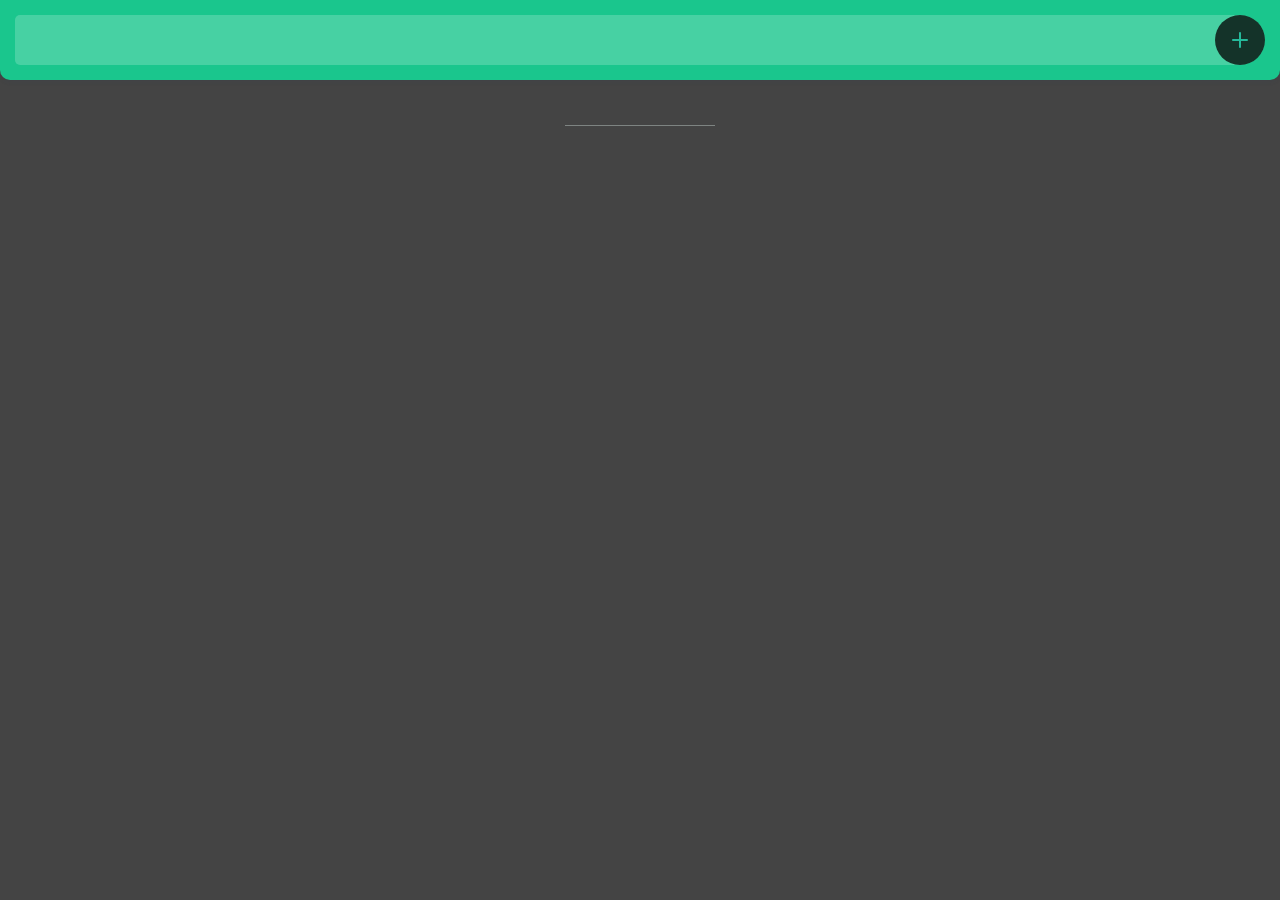
<file: index.html>
<!DOCTYPE html>

<html>
    <head>
        <meta charset="utf-8"/>
        <title>Saakshaat Completes</title>
        
        <!-- this is to take control of the user's viewport -->
        <meta name="viewport" content="width=device-width, initial-scale=1.0, user-scalable=no">
       <!-- Roboto font from Google Fonts -->
        <link href="https://fonts.googleapis.com/css?family=Roboto:400,500,900&display=swap" rel="stylesheet">
        <link rel="stylesheet" type="text/css" href="resources/css/reset.min.css">
        <link rel="stylesheet" type="text/css" href="resources/css/style.css">
    </head>

    <body>
        <header>
            <input type="text" id="item"> 
                 <button id="add"><svg version="1.1" id="Layer_1" xmlns="http://www.w3.org/2000/svg" xmlns:xlink="http://www.w3.org/1999/xlink" x="0px" y="0px"
                    viewBox="0 0 16 16" style="enable-background:new 0 0 16 16;" xml:space="preserve">
               <g>
                   <g>
                       <path class="fill" d="M16,8c0,0.5-0.5,1-1,1H9v6c0,0.5-0.5,1-1,1s-1-0.5-1-1V9H1C0.5,9,0,8.5,0,8s0.5-1,1-1h6V1c0-0.5,0.5-1,1-1
                           s1,0.5,1,1v6h6C15.5,7,16,7.5,16,8z"/>
                   </g>
               </g>
               </svg></button>
        </header>

        <div class="container">
       
        <!-- uncompleted todo list -->
        <ul class="todo" id="to-do">
          
        </ul>
        </ul>
        
             <!-- completed todo list -->
             <ul class="todo" id="completed">
               
            </ul>
    
        </div>

        <script src="resources/js/main(1).js"></script>
        <!-- <script src="resources/js/node.js"></script> -->
    </body>
</html>
</file>
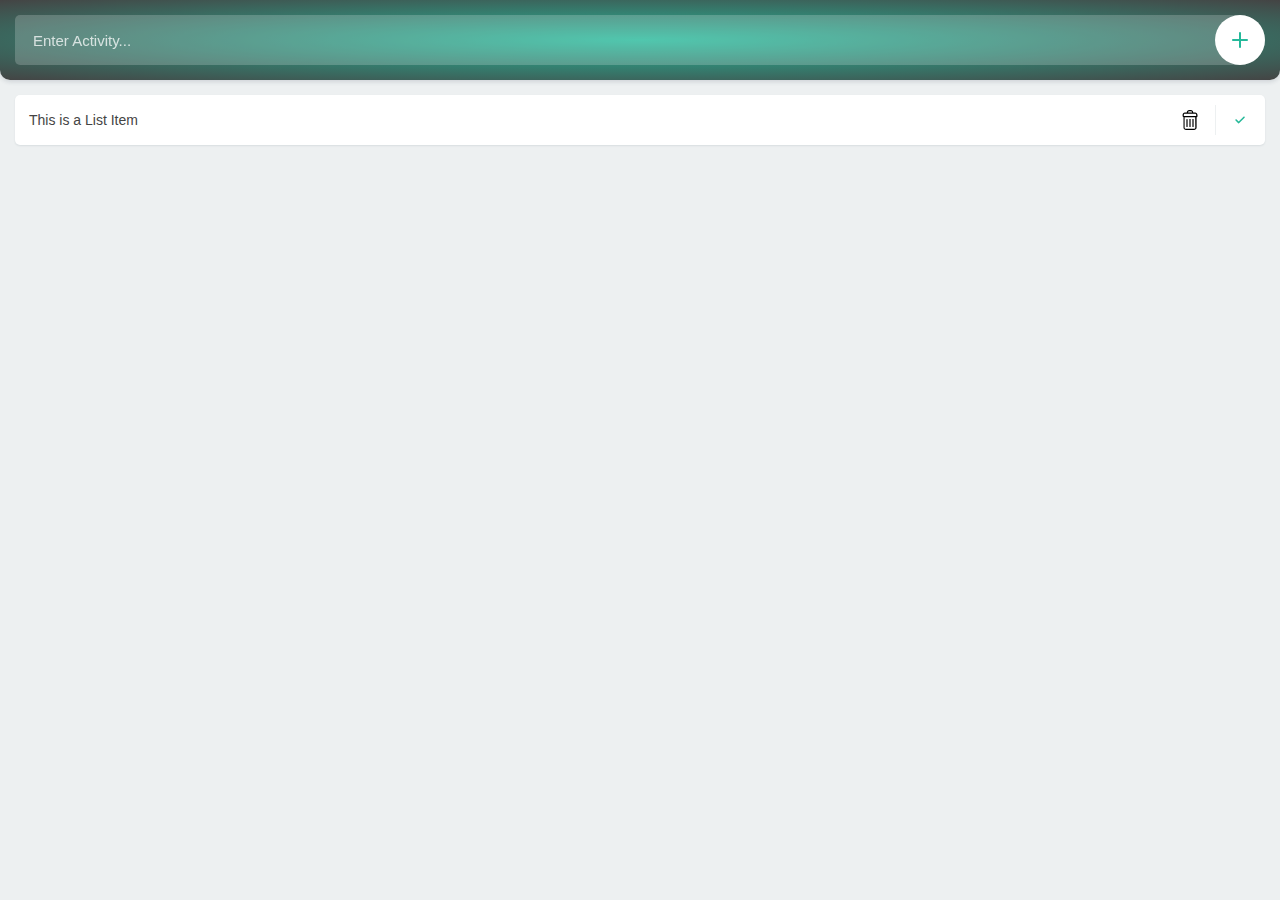
<file: icons/Saakshaat Completes.htm>
<!DOCTYPE html>
<!-- saved from url=(0026)http://127.0.0.1:5500/app/ -->
<html class="gr__127_0_0_1"><head><meta http-equiv="Content-Type" content="text/html; charset=UTF-8">
        
        <title>Saakshaat Completes</title>
        
        <!-- this is to take control of the user's viewport -->
        <meta name="viewport" content="width=device-width, initial-scale=1.0, user-scalable=no">
       <!-- Roboto font from Google Fonts -->
        
        
        
    <link href="./Saakshaat Completes_files/css" rel="stylesheet"><link rel="stylesheet" type="text/css" href="./Saakshaat Completes_files/reset.min.css"><link rel="stylesheet" type="text/css" href="./Saakshaat Completes_files/style.css"></head>

    <body data-gr-c-s-loaded="true">
        <header>
            <input type="text" placeholder="Enter Activity..." id="item"> 
                 <button id="add"><svg version="1.1" id="Layer_1" xmlns="http://www.w3.org/2000/svg" xmlns:xlink="http://www.w3.org/1999/xlink" x="0px" y="0px" viewBox="0 0 16 16" style="enable-background:new 0 0 16 16;" xml:space="preserve">
               <g>
                   <g>
                       <path class="fill" d="M16,8c0,0.5-0.5,1-1,1H9v6c0,0.5-0.5,1-1,1s-1-0.5-1-1V9H1C0.5,9,0,8.5,0,8s0.5-1,1-1h6V1c0-0.5,0.5-1,1-1
                           s1,0.5,1,1v6h6C15.5,7,16,7.5,16,8z"></path>
                   </g>
               </g>
               </svg></button>
        </header>

        <div class="container">
            <!-- completed todo list -->
        <ul class="todo">
            <li>
                This is a List Item
                 <div class="buttons">
                    <button class="remove bin_clicked" style="fill: black;">
                            <svg version="1.1" xmlns="http://www.w3.org/2000/svg" xmlns:xlink="http://www.w3.org/1999/xlink" x="0px" y="0px" viewBox="0 0 22 22" style="enable-background:new 0 0 22 22;" xml:space="preserve">
                       
                       <g>
                           <g>
                               <path class="fill" d="M16.1,3.6h-1.9V3.3c0-1.3-1-2.3-2.3-2.3h-1.7C8.9,1,7.8,2,7.8,3.3v0.2H5.9c-1.3,0-2.3,1-2.3,2.3v1.3
                                   c0,0.5,0.4,0.9,0.9,1v10.5c0,1.3,1,2.3,2.3,2.3h8.5c1.3,0,2.3-1,2.3-2.3V8.2c0.5-0.1,0.9-0.5,0.9-1V5.9
                                   C18.4,4.6,17.4,3.6,16.1,3.6z M9.1,3.3c0-0.6,0.5-1.1,1.1-1.1h1.7c0.6,0,1.1,0.5,1.1,1.1v0.2H9.1V3.3z M16.3,18.7
                                   c0,0.6-0.5,1.1-1.1,1.1H6.7c-0.6,0-1.1-0.5-1.1-1.1V8.2h10.6L16.3,18.7L16.3,18.7z M17.2,7H4.8V5.9c0-0.6,0.5-1.1,1.1-1.1h10.2
                                   c0.6,0,1.1,0.5,1.1,1.1V7z"></path>
                           </g>
                           <g>
                               <g>
                                   <path class="fill" d="M11,18c-0.4,0-0.6-0.3-0.6-0.6v-6.8c0-0.4,0.3-0.6,0.6-0.6s0.6,0.3,0.6,0.6v6.8C11.6,17.7,11.4,18,11,18z"></path>
                               </g>
                               <g>
                                   <path class="fill" d="M8,18c-0.4,0-0.6-0.3-0.6-0.6v-6.8C7.4,10.2,7.7,10,8,10c0.4,0,0.6,0.3,0.6,0.6v6.8C8.7,17.7,8.4,18,8,18z"></path>
                               </g>
                               <g>
                                   <path class="fill" d="M14,18c-0.4,0-0.6-0.3-0.6-0.6v-6.8c0-0.4,0.3-0.6,0.6-0.6c0.4,0,0.6,0.3,0.6,0.6v6.8
                                       C14.6,17.7,14.3,18,14,18z"></path>
                               </g>
                           </g>
                       </g>
                       </svg>
                       
                    </button>
                    
                    <button class="complete">
                            <svg version="1.1" xmlns="http://www.w3.org/2000/svg" xmlns:xlink="http://www.w3.org/1999/xlink" x="0px" y="0px" viewBox="0 0 22 22" style="enable-background:new 0 0 22 22;" xml:space="preserve">
                       <style type="text/css">
                           .st0{fill: #fff;}
                           .st1{fill:#26B999;}
                       </style>
                       <rect y="0" class="st0" width="22" height="22"></rect>
                       <g>
                           <path class="st1" d="M9.7,14.4L9.7,14.4c-0.2,0-0.4-0.1-0.5-0.2l-2.7-2.7c-0.3-0.3-0.3-0.8,0-1.1s0.8-0.3,1.1,0l2.1,2.1l4.8-4.8
                               c0.3-0.3,0.8-0.3,1.1,0s0.3,0.8,0,1.1l-5.3,5.3C10.1,14.3,9.9,14.4,9.7,14.4z"></path>
                       </g>
                       </svg>
                    </button>
                 </div>
            </li>
        </ul>

        <!-- uncompleted todo list -->
        <!-- <ul class="todo">

        </ul> -->

        </div>
        <script src="./Saakshaat Completes_files/main.js"></script>
        <!-- <script src="resources/js/node.js"></script> -->
    <!-- Code injected by live-server -->
<script type="text/javascript">
	// <![CDATA[  <-- For SVG support
	if ('WebSocket' in window) {
		(function () {
			function refreshCSS() {
				var sheets = [].slice.call(document.getElementsByTagName("link"));
				var head = document.getElementsByTagName("head")[0];
				for (var i = 0; i < sheets.length; ++i) {
					var elem = sheets[i];
					var parent = elem.parentElement || head;
					parent.removeChild(elem);
					var rel = elem.rel;
					if (elem.href && typeof rel != "string" || rel.length == 0 || rel.toLowerCase() == "stylesheet") {
						var url = elem.href.replace(/(&|\?)_cacheOverride=\d+/, '');
						elem.href = url + (url.indexOf('?') >= 0 ? '&' : '?') + '_cacheOverride=' + (new Date().valueOf());
					}
					parent.appendChild(elem);
				}
			}
			var protocol = window.location.protocol === 'http:' ? 'ws://' : 'wss://';
			var address = protocol + window.location.host + window.location.pathname + '/ws';
			var socket = new WebSocket(address);
			socket.onmessage = function (msg) {
				if (msg.data == 'reload') window.location.reload();
				else if (msg.data == 'refreshcss') refreshCSS();
			};
			if (sessionStorage && !sessionStorage.getItem('IsThisFirstTime_Log_From_LiveServer')) {
				console.log('Live reload enabled.');
				sessionStorage.setItem('IsThisFirstTime_Log_From_LiveServer', true);
			}
		})();
	}
	else {
		console.error('Upgrade your browser. This Browser is NOT supported WebSocket for Live-Reloading.');
	}
	// ]]>
</script>
</body></html>
</file>
<file: resources/css/style.css>
@charset "UTF-8";

body {
  background: #444;
  padding: 80px 0 0 0;
}

body, input, button {
  font-family: 'Roboto', sans-serif;
}

.clr{
  clear: both
}

.noFill {
  fill: none;
}

header {
  width: 100%;
  height: 80px;

  position: fixed;
  padding: 15px;
  top: 0;
  left: 0;
  z-index: 5;

  background: #1AC68D;
  box-shadow: 0px 2px 4px rgba(44, 62, 80, 0.15);
  border-bottom-right-radius: 10px;
  border-bottom-left-radius: 10px;
}

header input {
  width: 100%;
  height: 50px;
  float: left;
  color: #fff;
  font-size: 20px;
  font-family: 'Oleo Script', cursive;
  font-weight: 600;
  text-indent: 16px;
  padding: 0 60px 0 0;
  background: rgba(255, 255, 255, 0.2);
  border-radius: 5px 25px 25px 5px;
  border: 0px;
  box-shadow: none;
  outline: none;

  -webkit-appearance: none;
  -moz-appearance: none;
}

header input::-webkit-input-placeholder {
  color: rgba(255, 255, 255, 0.75);
  font-family: 'Helvetica Nueve', Arial;
  font-weight: 700;
  animation: backwards;
}

header input:-moz-input-placeholder {
  color: rgba(255, 255, 255, 0.75);
}

header input::-moz-input-placeholder {
  color: rgba(255, 255, 255, 0.75);
}

header input:-ms-input-placeholder {
  color: rgba(255, 255, 255, 0.75);
}

header button {
  width: 50px;
  height: 50px;

  position:absolute;
  top:15px;
  right:15px;
  z-index:2;

  border-radius: 25px;
  background: rgba(6, 7, 7, 0.781);
  border: 0px;
  box-shadow: none;
  outline: none;
  cursor: pointer;

  -webkit-appearance: none;
  -moz-appearance: none;
}

header button svg {
  width: 16px;
  height: 16px;

  position: absolute;
  top: 50%;
  left: 50%;

  margin: -8px 0 0 -8px;
}

header button .fill {
  transition: fill 0.5s ease-in-out;
  fill: #25b99a;
}

header button:hover {
  border: 2px solid;
}
header button:hover svg .fill{
  fill: magenta;
}

.container {
  width: 100%;
  float: left;
  padding: 15px;
}

ul.todo {
  width: 100%;
  float: left;
}

ul.todo li {
  width: 100%;
  min-height: 50px;
  float: left;
  font-size: 14px;
  font-weight: 500;
  color: #edf0f1;
  line-height: 22px;

  background: black;
  border-radius: 8px;
  position: relative;;
  box-shadow: 0px 1px 2px rgba(28, 35, 42, 0.1);
  margin: 0 0 10px 0;
  padding: 14px 100px 14px 14px;
  word-break: break-word;
  transition: 0.05s ease-in-out;
}

ul.todo#to-do li:hover{
  z-index:40;
  box-shadow: 0 0 5px 5px rgb(34, 34, 34);
}

ul.todo li:last-of-type {
  margin: 0;
}

ul.todo li .buttons {
  width: 111px;
  height: 50px;

  position: absolute;
  top: 0;
  right: 0;
}

ul.todo li .buttons button {
  width: 33px;
  height: 50px;
  float: left;
  background: none;
  position: relative;
  border: 0px;
  outline: none;
  display: block;
  cursor: pointer;
  appearance: none;
  -webkit-appearance: none;
  -moz-appearance: none;
}


/* ul.todo li .buttons button:last-of-type:before {
  content: '';
  width:1px;
  height: 30px;
  background: #edf0f1;

  position: absolute;
  top: 10px;
  left: 0;
} */

ul.todo li .buttons button svg{
    width: 22px;
    height: 22px;

    position: absolute;
    top:50%;
    left:50%;
    margin-top: -11px;
    margin-left: -11px;
}

ul.todo li .buttons button svg .fill{
  transition:fill 0.3s ease-in-out;
  -webkit-transition: fill 0.3s ease-in-out;
}

ul.todo li .buttons button.remove svg .fill{
  fill: #c0cecb;
}

ul.todo li .buttons button.remove:hover svg .fill{
  fill:darkred;
}

ul.todo li .buttons button.complete svg{
  border-radius: 11px;
  border: 2.5px solid #25b99a;
}

ul.todo li .buttons button.complete svg .fill{
  fill:#25b99a;
}

ul.todo:not(#completed) li .buttons button.complete:hover svg .fill{
  fill: black;
}

ul.todo:not(#completed) li .buttons button.complete:hover svg {
  background: #25b99a;
}

ul.todo#completed li .buttons button.complete svg{
  background: #24846B;
  border:0px;
}

ul.todo#completed li .buttons button.complete svg .fill{
  fill:#fff;
}

/* this is for the important button */
ul.todo li .buttons button.important svg {
  transition: fill 0.3s ease-in-out;
}

ul.todo li .buttons button.important svg .fill{
  fill: rgb(184, 187, 8);
}

ul.todo li .buttons button.important:hover svg .fill{
  fill: rgba(20, 179, 20, 0.637);
}

/* ul.todo#completed li .buttons button.important svg .fill{
  fill:black;
} */

.makeRed{
  fill: red;
}

/*  */

ul.todo#completed {
  position: relative;
  padding: 60px 0 0 0;
  opacity: 0.4;
}

ul.todo#completed:before {
  content: '';
  width: 150px;
  height: 1px;
  background: #d8e5e0;

  position: absolute;
  top: 30px;
  left: 50%;

  margin: 0 0 0 -75px;
}

.emptyMsgTodo{
  content:'No Tasks at Hand';
  margin-top:20px;
  width: 100%;
  display: block;
  text-align: center;
  font-size: 14px;
  color: #fff;
}

.emptyMsgCompleted{
  content: 'Yet to Complete Tasks';
  width: 100%;
  display: block;
  text-align: center;
  font-size: 14px;
  color: #fff;
}
ul.todo#to-do:after,
ul.todo#completed:after {
  width: 100%;
  display: block;
  text-align: center;
  font-size: 14px;
  color: #fff;
}
</file>
<file: icons/Saakshaat Completes_files/style.css>
@charset "UTF-8";

body {
  background: #edf0f1;
  padding: 80px 0 0 0;
}

body, input, button {
  font-family: 'Roboto', sans-serif;
}

.noFill {
  fill: none;
}

header {
  width: 100%;
  height: 80px;

  position: fixed;
  padding: 15px;
  top: 0;
  left: 0;
  z-index: 5;

  background: repeating-radial-gradient(#25b99a,#444444);
  box-shadow: 0px 2px 4px rgba(44, 62, 80, 0.15);
  border-bottom-right-radius: 10px;
  border-bottom-left-radius: 10px;
}

header input {
  width: 100%;
  height: 50px;
  float: left;
  color: #fff;
  font-size: 15px;
  font-weight: 900;
  text-indent: 18px;
  padding: 0 60px 0 0;
  background: rgba(255, 255, 255, 0.2);
  border-radius: 5px 25px 25px 5px;
  border: 0px;
  box-shadow: none;
  outline: none;

  -webkit-appearance: none;
  -moz-appearance: none;
}

header input::-webkit-input-placeholder {
  color: rgba(255, 255, 255, 0.75);
  font-weight: 500;
}

header input:-moz-input-placeholder {
  color: rgba(255, 255, 255, 0.75);
}

header input::-moz-input-placeholder {
  color: rgba(255, 255, 255, 0.75);
}

header input:-ms-input-placeholder {
  color: rgba(255, 255, 255, 0.75);
}

header button {
  width: 50px;
  height: 50px;

  position:absolute;
  top:15px;
  right:15px;
  z-index:2;

  border-radius: 25px;
  background: #fff;
  border: 0px;
  box-shadow: none;
  outline: none;
  cursor: pointer;

  -webkit-appearance: none;
  -moz-appearance: none;
}

header button svg {
  width: 16px;
  height: 16px;

  position: absolute;
  top: 50%;
  left: 50%;

  margin: -8px 0 0 -8px;
}

header button svg .fill {
  fill: #25b99a;
}

.container {
  width: 100%;
  float: left;
  padding: 15px;
}

ul.todo {
  width: 100%;
  float: left;
}

ul.todo li {
    list-style: none;
  width: 100%;
  min-height: 50px;
  float: left;
  font-size: 14px;
  font-weight: 500;
  color: #444;
  line-height: 22px;

  background: #fff;
  border-radius: 5px;
  position: relative;
  box-shadow: 0px 1px 2px rgba(44, 62, 80, 0.10);
  margin: 0 0 10px 0;
  padding: 14px 100px 14px 14px;
  word-break: break-word;
}

ul.todo li:last-of-type {
  margin: 0;
}

ul.todo li .buttons {
  width: 100px;
  height: 50px;

  position: absolute;
  top: 0;
  right: 0;
}

ul.todo li .buttons button {
  width: 50px;
  height: 50px;
  float: left;
  background: none;
  position: relative;
  border: 0px;
  box-shadow: none;
  outline: none;
  cursor: pointer;

  -webkit-appearance: none;
  -moz-appearance: none;
}

ul.todo li .buttons button:last-of-type:before {
  content: '';
  width: 1px;
  height: 30px;
  background: #edf0f1;

  position: absolute;
  top: 10px;
  left: 0;
}

ul.todo li .buttons button svg{
    width: 22px;
    height: 22px;

    position: absolute;
    top:50%;
    left:50%;
    margin-top: -11px;
    margin-left: -11px;
}

.complete{
  border-radius: 45%;
}
</file>
